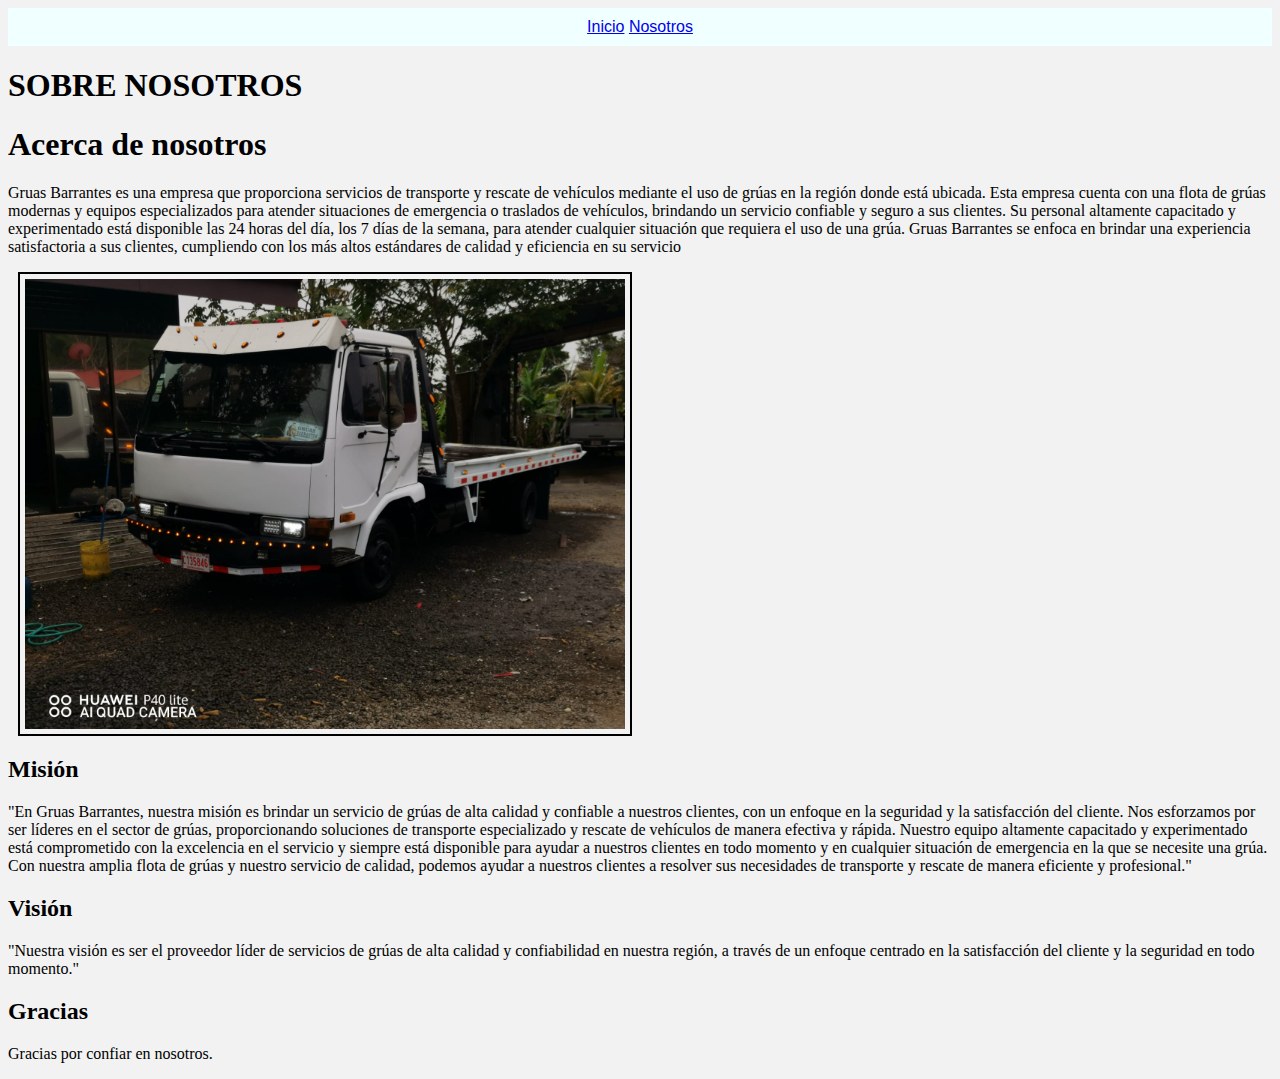
<file: nosotros.html>
<!doctype html>
<html lang="en">

<head>
  <title>Title</title>
  <!-- Required meta tags -->
  <meta charset="utf-8">
  <meta name="viewport" content="width=device-width, initial-scale=1, shrink-to-fit=no">

  <!-- Bootstrap CSS v5.2.1 -->
  <link href="https://cdn.jsdelivr.net/npm/bootstrap@5.2.1/dist/css/bootstrap.min.css" rel="stylesheet"
    integrity="sha384-iYQeCzEYFbKjA/T2uDLTpkwGzCiq6soy8tYaI1GyVh/UjpbCx/TYkiZhlZB6+fzT" crossorigin="anonymous">
  <link rel="stylesheet" href="nosotros.css">
</head>

<body>
  <header>
    <!-- place navbar here -->
    <nav class="nav justify-content-center  ">
      <a class="nav-link active" href="index.html" aria-current="page">Inicio</a>
      <a class="nav-link" href="nosotros.html">Nosotros</a>
    </nav>
  </header>
  <main>

    <div class="justify-content-center">

      <h1>SOBRE NOSOTROS</h1>


    </div>
    <div class="p-5 mb-4 bg-light rounded-3">
      <div class="container-fluid py-5">
        <h1 class="display-5 fw-bold">Acerca de nosotros</h1>
        <p class="col-md-8 fs-4">
          Gruas Barrantes es una empresa que proporciona servicios de transporte y rescate de vehículos mediante el uso
          de grúas en la región donde está ubicada. Esta empresa cuenta con una flota de grúas modernas y equipos
          especializados para atender situaciones de emergencia o traslados de vehículos, brindando un servicio
          confiable y seguro a sus clientes. Su personal altamente capacitado y experimentado está disponible las 24
          horas del día, los 7 días de la semana, para atender cualquier situación que requiera el uso de una grúa.
          Gruas Barrantes se enfoca en brindar una experiencia satisfactoria a sus clientes, cumpliendo con los más
          altos estándares de calidad y eficiencia en su servicio</p>
      </div>
    </div>
    <div class="p-5 mb-4 bg-light rounded-3 container-fluid py-5">
      <div class="row container-fluid">
        <div class="col container-fluid">
          <img src="IMG/Diego1.jpg" class="img-fluid rounded" alt="">
        </div>
        <div class="col container-fluid">
          <h2 class="display-5 fw-bold">Misión</h2>
          <p class="col-md-8 fs-4">"En Gruas Barrantes, nuestra misión es brindar un servicio de grúas de alta calidad y
            confiable a nuestros clientes, con un enfoque en la seguridad y la satisfacción del cliente. Nos esforzamos
            por ser líderes en el sector de grúas, proporcionando soluciones de transporte especializado y rescate de
            vehículos de manera efectiva y rápida. Nuestro equipo altamente capacitado y experimentado está comprometido
            con la excelencia en el servicio y siempre está disponible para ayudar a nuestros clientes en todo momento y
            en cualquier situación de emergencia en la que se necesite una grúa. Con nuestra amplia flota de grúas y
            nuestro servicio de calidad, podemos ayudar a nuestros clientes a resolver sus necesidades de transporte y
            rescate de manera eficiente y profesional."</p>
        </div>
      </div>
      <div class="p-5 mb-4 bg-light rounded-3 container-fluid py-5">
        <div class="row align-items-center">
          <div class="col ju">
            <h2 class="display-5 fw-bold">Visión</h2>
            <p class="col-md-8 fs-4">"Nuestra visión es ser el proveedor líder de servicios de grúas de alta calidad y
              confiabilidad en nuestra región, a través de un enfoque centrado en la satisfacción del cliente y la
              seguridad en todo momento."</p>
          </div>
          <div class="col">
            <h2 class="display-5 fw-bold">Gracias</h2>
            <p class="col-md-8 fs-4">Gracias por confiar en nosotros.</p>
          </div>
        </div>

  </main>

  <footer>
    <!-- place footer here -->
  </footer>
  <!-- Bootstrap JavaScript Libraries -->
  <script src="https://cdn.jsdelivr.net/npm/@popperjs/core@2.11.6/dist/umd/popper.min.js"
    integrity="sha384-oBqDVmMz9ATKxIep9tiCxS/Z9fNfEXiDAYTujMAeBAsjFuCZSmKbSSUnQlmh/jp3" crossorigin="anonymous">
    </script>

  <script src="https://cdn.jsdelivr.net/npm/bootstrap@5.2.1/dist/js/bootstrap.min.js"
    integrity="sha384-7VPbUDkoPSGFnVtYi0QogXtr74QeVeeIs99Qfg5YCF+TidwNdjvaKZX19NZ/e6oz" crossorigin="anonymous">
    </script>
</body>

</html>
</file>
<file: nosotros.css>
img {
    width: 600px;
    height: 450px;
    border: 2px solid black;
    margin: 10px;
    padding: 5px;
    display: block;
  }
   body{
    background-color: #F2F2F2;
   }


  .banner {
    background-color: cornflowerblue;
    background-size: cover;
    text-align: left;
    padding-top: 2%;
    padding-bottom: 2%;
    padding-left: 2%;
    color: white;
    font-family: ff 'cursive', Courier, monospace;
}


.nav {
    background-color: azure;
    /* Color de fondo del menú */
    color: aqua;
    /* Color de texto del menú */
    font-family: Arial, sans-serif;
    /* Fuente del texto del menú */
    padding: 10px;
    /* Espacio alrededor del menú */
    text-align: center;
    /* Centra el menú horizontalmente */
}

.nav ul {
    list-style: none;
    /* Elimina los puntos de la lista */
    margin: 0;
    padding: 0;
}

.nav li {
    display: inline-block;
    /* Hace que los elementos se muestren en línea */
    margin: 0 10px;
    /* Espacio entre los elementos del menú */
}

.nav li a {
    color: rebeccapurple;
    /* Color de texto del enlace */
    text-decoration: none;
    /* Elimina la subrayado del enlace */
    padding: 10px;
    /* Espacio alrededor del texto del enlace */
    border-radius: 5px;
    /* Redondea las esquinas del enlace */
}

.nav li a:hover {
    background-color: lightseagreen;
    /* Color de fondo cuando se pasa el ratón por encima del enlace */
}

.main {
    background-color: #F2F2F2;
    padding-top: 50px 0;
}



.txt-acercade {
    position: absolute;
    top: 50%;
    left: 50%;
    transform: translate(-50%, -50%);
    text-align: center;
    color: #ffffff;
    font-family: monospace;
    font-size: xx-large;

}

.txt-acercade h1 {
    font-weight: bolder;
}
</file>
